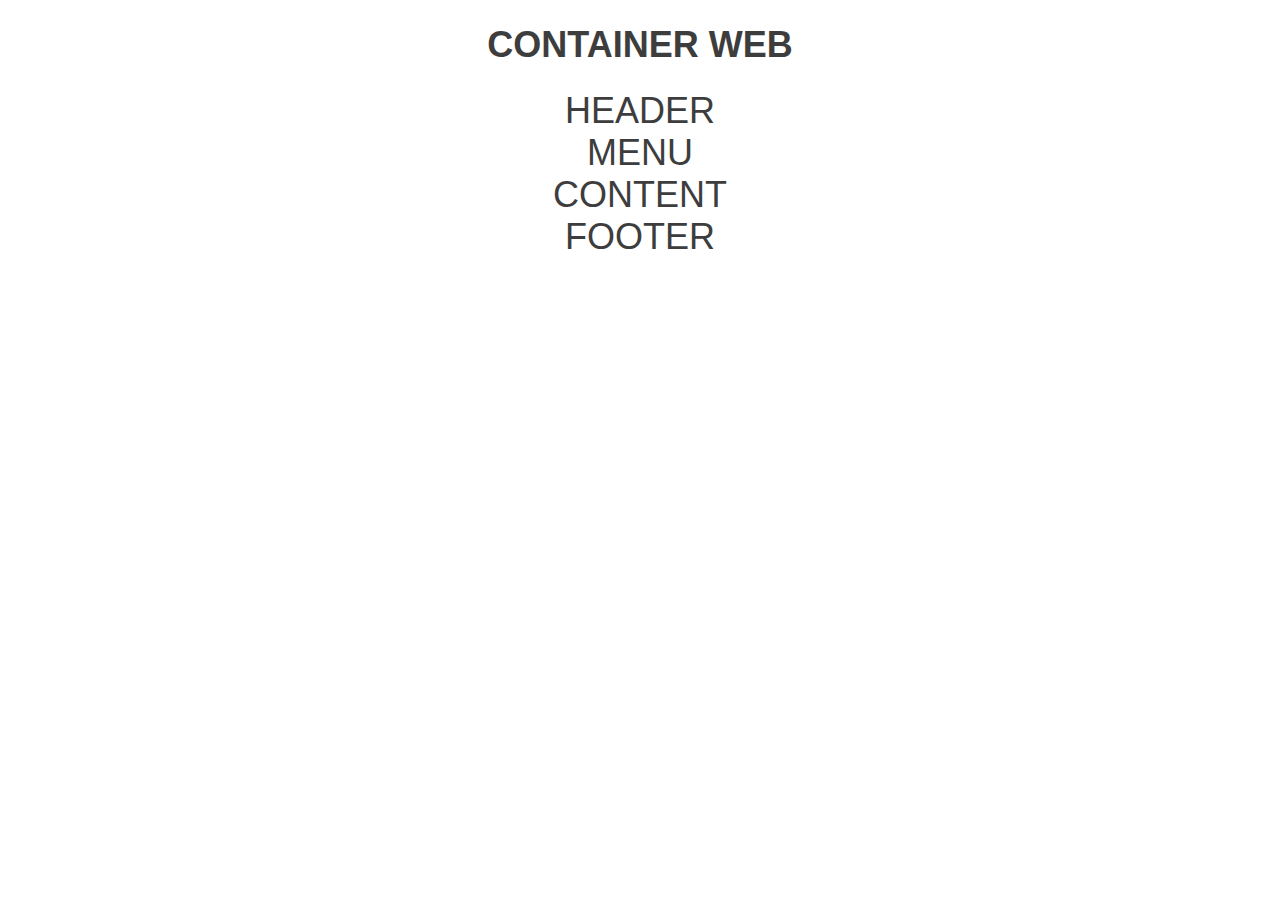
<file: YouTube-CSS_Grid_Course/Bonus/index.html>
<!DOCTYPE html>
<html lang="en">
<head>
    <meta charset="UTF-8">
    <meta http-equiv="X-UA-Compatible" content="IE=edge">
    <meta name="viewport" content="width=device-width, initial-scale=1.0">
    <title>Document</title>
    <link rel="stylesheet" href="style.css">
</head>
<body>
    <h1>Container Web</h1>
        <div class="header">Header</div>
        <div class="menu">Menu</div>
        <div class="content">Content</div>
        <div class="footer">Footer</div>
    </div>
</body>
</html>
</file>
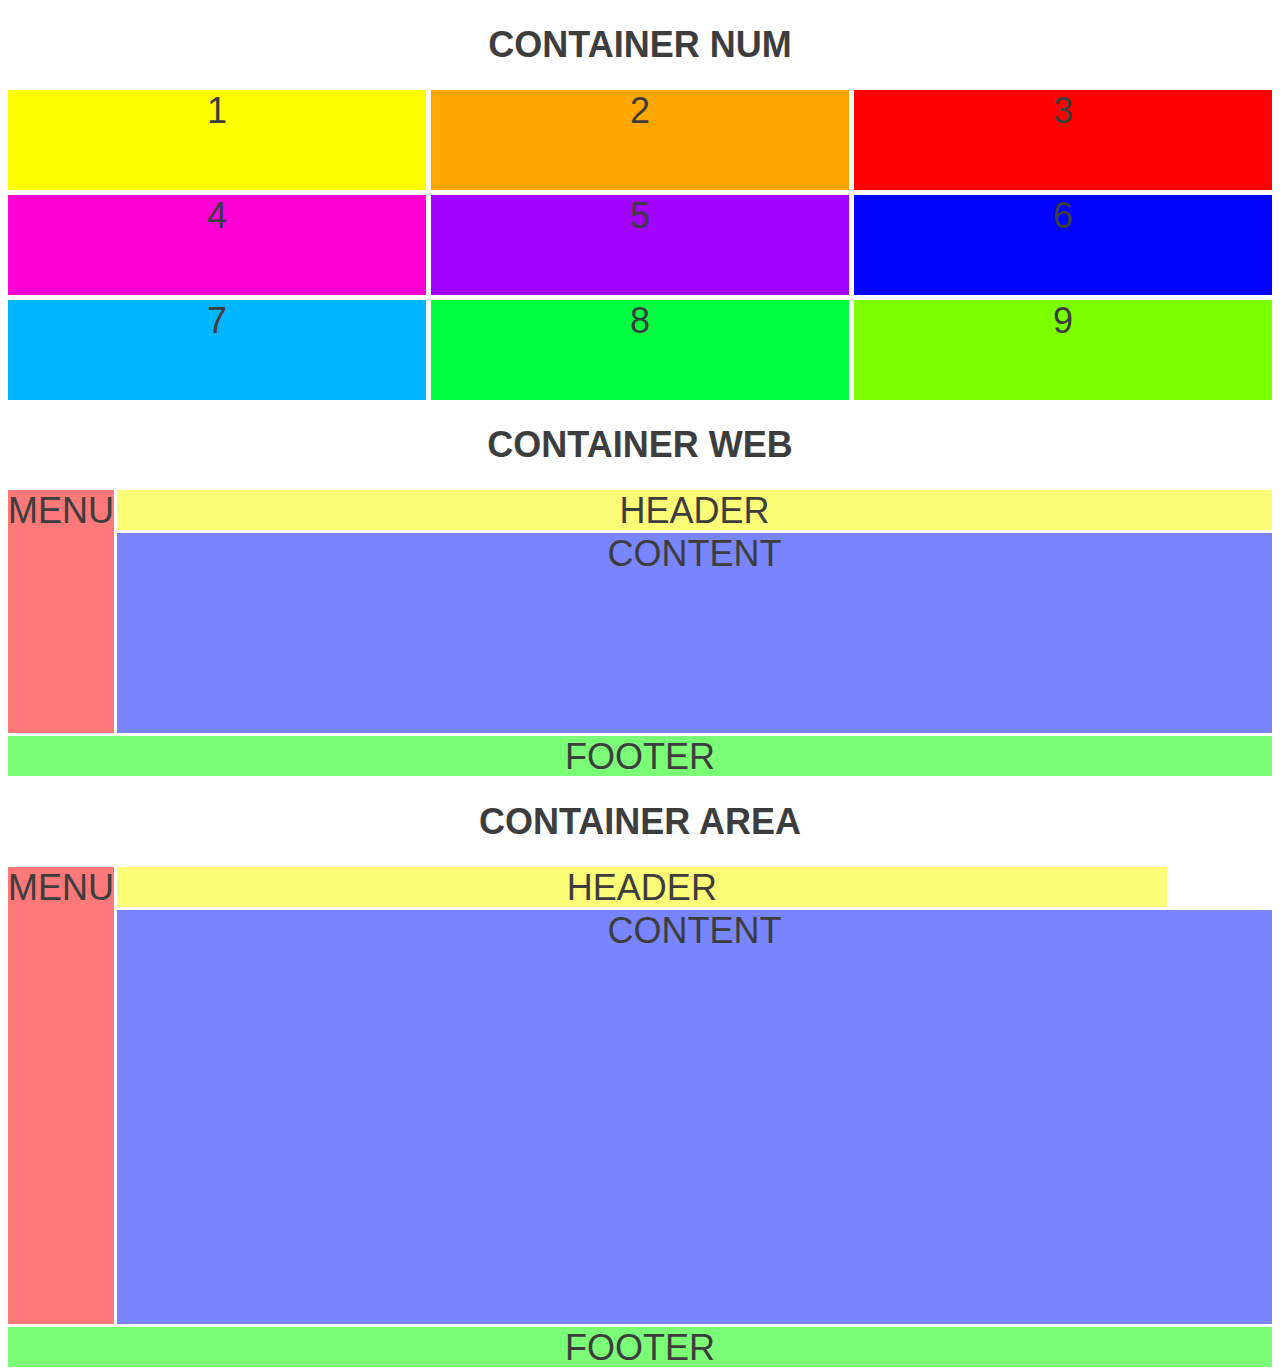
<file: YouTube-CSS_Grid_Course/Section 1/index.html>
<!DOCTYPE html>
<html lang="en">
<head>
    <meta charset="UTF-8">
    <meta http-equiv="X-UA-Compatible" content="IE=edge">
    <meta name="viewport" content="width=device-width, initial-scale=1.0">
    <title>Document</title>
    <link rel="stylesheet" href="style.css">
</head>
<body>
    <h1>Container Num</h1>
    <div class="container-num">
        <div class="c1">1</div>
        <div class="c2">2</div>
        <div class="c3">3</div>
        <div class="c4">4</div>
        <div class="c5">5</div>
        <div class="c6">6</div>
        <div class="c7">7</div>
        <div class="c8">8</div>
        <div class="c9">9</div>
    </div>
    <h1>Container Web</h1>
    <div class="container-web">
        <div class="header">Header</div>
        <div class="menu">Menu</div>
        <div class="content">Content</div>
        <div class="footer">Footer</div>
    </div>
    <div class="test-area">
        <h1>Container area</h1>
        <div class="container-area">
            <div class="header">Header</div>
            <div class="menu">Menu</div>
            <div class="content">Content</div>
            <div class="footer">Footer</div>
        </div>
    </div>
</body>
</html>
</file>
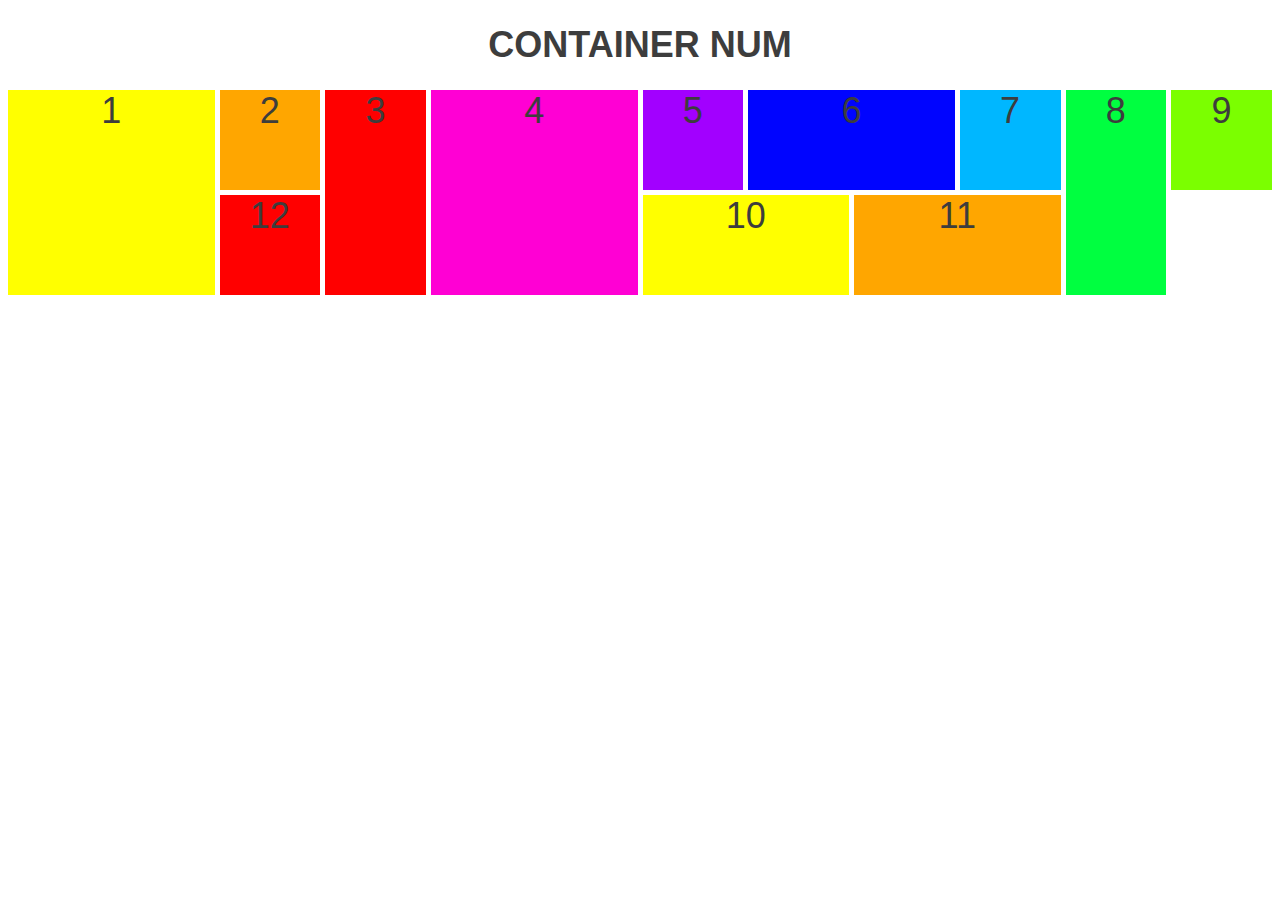
<file: YouTube-CSS_Grid_Course/Section 2/index.html>
<!DOCTYPE html>
<html lang="en">
<head>
    <meta charset="UTF-8">
    <meta http-equiv="X-UA-Compatible" content="IE=edge">
    <meta name="viewport" content="width=device-width, initial-scale=1.0">
    <title>Document</title>
    <link rel="stylesheet" href="style.css">
</head>
<body>
    <h1>Container Num</h1>
    <div class="container-num">
        <div class="c1 big">1</div>
        <div class="c2">2</div>
        <div class="c3 vertical">3</div>
        <div class="c4 big">4</div>
        <div class="c5">5</div>
        <div class="c6 horizontal">6</div>
        <div class="c7">7</div>
        <div class="c8 vertical">8</div>
        <div class="c9">9</div>
        <div class="c10 horizontal">10</div>
        <div class="c11 horizontal">11</div>
        <div class="c12">12</div>
    </div>
</body>
</html>
</file>
<file: YouTube-CSS_Grid_Course/Bonus/style.css>
* {
    text-align: center;
    font-size: 1.5rem;
    text-transform: uppercase;
    font-family: Arial, Helvetica, sans-serif;
    color: rgb(61, 61, 61);
}

.container-web {
}
.container-web .header {
    background: rgb(253, 253, 120);
}
.container-web .menu {
    background: rgb(253, 120, 120);
}
.container-web .content {
    background: rgb(120, 133, 253);
}
.container-web .footer {
    background: rgb(124, 253, 120);
}
</file>
<file: YouTube-CSS_Grid_Course/Section 1/style.css>
* {
    text-align: center;
    font-size: 1.5rem;
    text-transform: uppercase;
    font-family: Arial, Helvetica, sans-serif;
    color: rgb(61, 61, 61);
}

.c1 {
    background: yellow;
}
.c2 {
    background: rgb(255, 166, 0);
}
.c3 {
    background: rgb(255, 0, 0);
}
.c4 {
    background: rgb(255, 0, 212);
}
.c5 {
    background: rgb(162, 0, 255);
}
.c6 {
    background: rgb(0, 4, 255);
}
.c7 {
    background: rgb(0, 183, 255);
}
.c8 {
    background: rgb(0, 255, 64);
}
.c9 {
    background: rgb(123, 255, 0);
}

.container-num {
    display: grid;
    /* Create table 3x3 with last column responsive*/
    grid-template-rows: 100px 100px 100px;
    grid-template-columns: 200px 200px auto;
    /* use fr for always responsive. The first and last are equal but the second is twice*/
    grid-template-rows: 100px 100px 100px;
    grid-template-columns: 1fr 2fr 1fr;
    /* repeat - define number and columns and their fractions */
    grid-template-rows: repeat(3, 100px);
    grid-template-columns: repeat(3, 1fr);
    /* Shorthand of the above */
    grid-template: repeat(3, 100px) / repeat(3, 1fr);

    grid-gap: 5px;
}


.container-web {
    display: grid;
    grid-gap: 3px;
    grid-template-rows: 40px 200px 40px;
    grid-template-columns: repeat(12, 1fr); /*this is flexible to add 12 so you can customize divs width*/
}
.container-web .header {
    background: rgb(253, 253, 120);

    /* Width: start where first column starts end with 3rd column starts */
    grid-column: 1 / 3;
    /*Alternatives:*/
    grid-column: 1 / span 2; /*start on 1st and span accross the next 2*/
    grid-column: 1 / -1; /*Start on first and end on very last*/

    /*However, we want menu to start at top, so we move header to the right*/
    grid-column: 2 / -1;

}
.container-web .menu {
    background: rgb(253, 120, 120);
    grid-row: 1 / 3;
}
.container-web .content {
    background: rgb(120, 133, 253);
    grid-column: 2 / -1;
}
.container-web .footer {
    background: rgb(124, 253, 120);
    grid-column: 1 / -1;
}

.test-area {
    height: 500px;
}
.container-area {
    height: 100%; /*it makes responsive height*/
    display: grid;
    grid-gap: 3px;
    grid-template-rows: 40px auto 40px;
    grid-template-columns: repeat(12, 1fr);
    /*you define layout here dot is empty space*/
    grid-template-areas:
    "m h h h h h h h h h h ."
    "m c c c c c c c c c c c"
    "f f f f f f f f f f f f";
}
.container-area .header {
    background: rgb(253, 253, 120);
    grid-area: h;
}
.container-area .menu {
    background: rgb(253, 120, 120);
    grid-area: m;
}
.container-area .content {
    background: rgb(120, 133, 253);
    grid-area: c;
}
.container-area .footer {
    background: rgb(124, 253, 120);
    grid-area: f;
}
</file>
<file: YouTube-CSS_Grid_Course/Section 2/style.css>
* {
    text-align: center;
    font-size: 1.5rem;
    text-transform: uppercase;
    font-family: Arial, Helvetica, sans-serif;
    color: rgb(61, 61, 61);
}

.c1 {    background: yellow;}
.c2 {    background: rgb(255, 166, 0);}
.c3 {    background: rgb(255, 0, 0);}
.c4 {    background: rgb(255, 0, 212);}
.c5 {    background: rgb(162, 0, 255);}
.c6 {    background: rgb(0, 4, 255);}
.c7 {    background: rgb(0, 183, 255);}
.c8 {    background: rgb(0, 255, 64);}
.c9 {    background: rgb(123, 255, 0);}
.c10 {    background: yellow;}
.c11 {    background: rgb(255, 166, 0);}
.c12 {    background: rgb(255, 0, 0);}

.container-num {
    display: grid;
    grid-gap: 5px;
    /*AUTOFIT and MINMAX - responsivness that autofit number of columns depending on view, min is 100px and max 1fr which devide space between all columns until the new one fits*/
    grid-template-columns: repeat(auto-fit, minmax(100px, 1fr));
    /*GRID-AUTO-ROWS so each new row will have 100px*/
    grid-auto-rows: 100px;
    /*GRID-AUTO-FLOW: DENSE -  fils the gaps with next available elements*/
    grid-auto-flow: dense;
}
.horizontal {
    grid-column: span 2;/*it will change the width to 2 cells always */
}
.vertical {
    grid-row: span 2;/*it will change the hight to 2 cells always */
}
.big {
    grid-row: span 2;
    grid-column: span 2;
}
</file>
